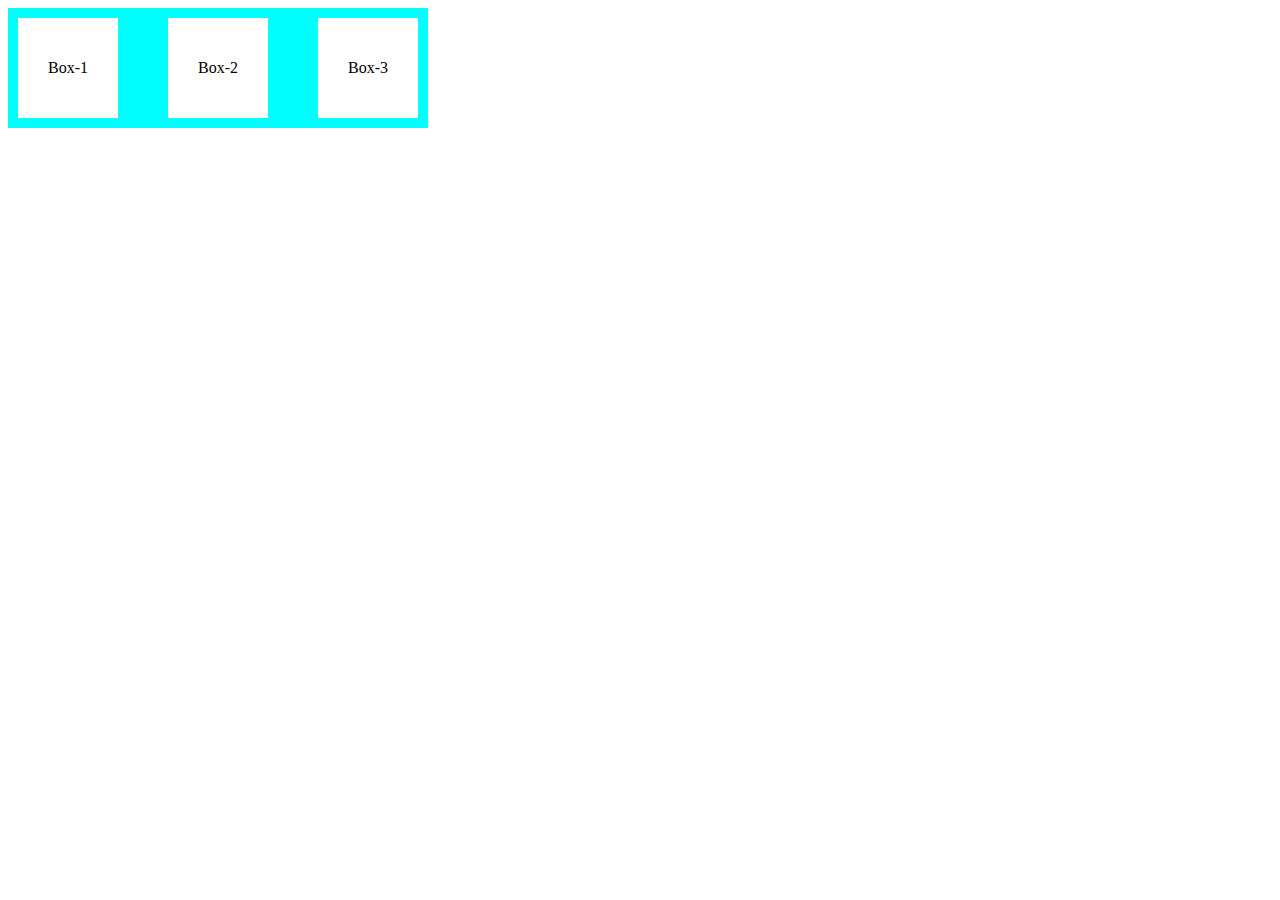
<file: DOM Manupulation/index.html>
<!DOCTYPE html>
<html lang="en">
<head>
    <meta charset="UTF-8">
    <meta name="viewport" content="width=device-width, initial-scale=1.0">
    <title>Document</title>
    <link rel="stylesheet" href= "style.css">
</head>
<body>
       <div class="container" id="container">
        <div class="box" id="box-1"> Box-1</div>
        <div class="box" id="box-2"> Box-2</div>
        <div class="box" id="box-3"> Box-3</div>
       </div>

        <script src ="script.js"></script>
</body>
</file>
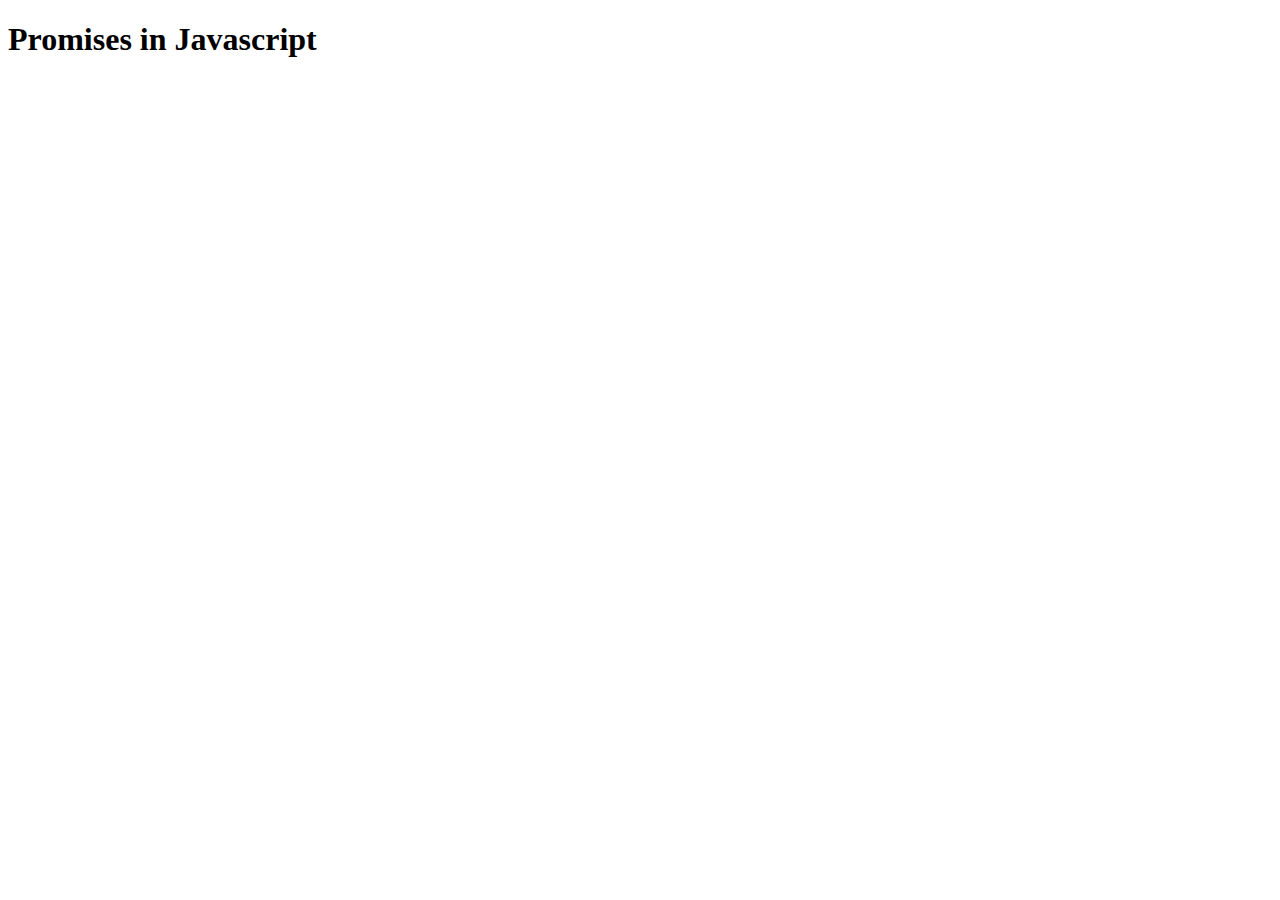
<file: Promises/index.html>
<!DOCTYPE html>
<html lang="en">
<head>
    <meta charset="UTF-8">
    <meta name="viewport" content="width=device-width, initial-scale=1.0">
    <title>Document</title>
</head>
<body>
    <h1>Promises in Javascript</h1>
    <script src="index.js"></script>
</body>
</file>
<file: DOM Manupulation/style.css>
.container {
    background-color: aqua;
    display: flex;
    flex-wrap: wrap;
    justify-content: space-between;
    align-items: center;
    width: 400px;
    padding: 10px;
    row-gap: 5px;
}
.box{
    width: 100px;
    height: 100px;
    background-color: white;
    display: flex;
    flex-shrink: 0;
    justify-content: center;
    align-items: center;
}
.round-border {
    border-radius: 50px;
    border: 2px solid black;
}
</file>
